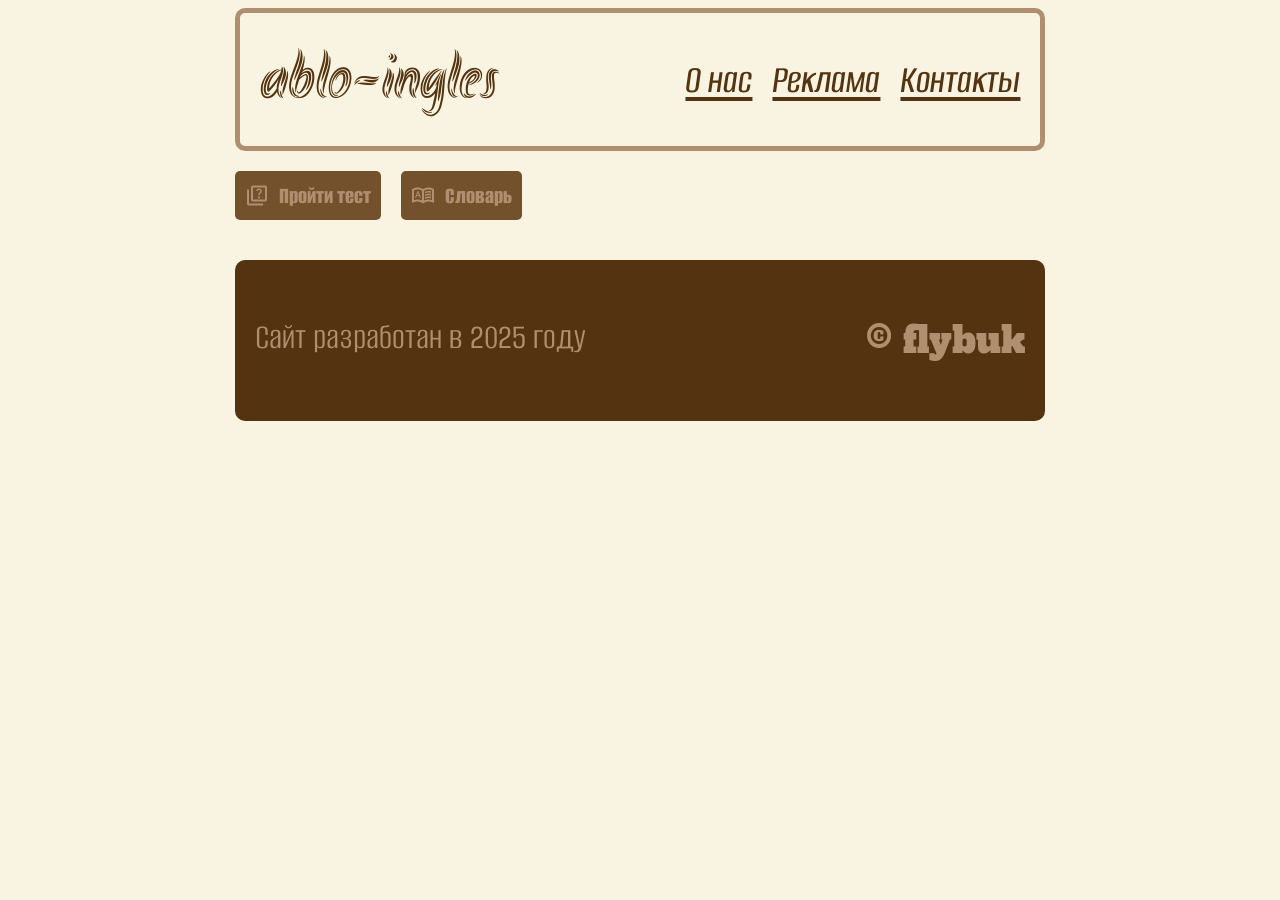
<file: index.html>
<!DOCTYPE html>
<html lang="ru">

<head>
    <meta charset="UTF-8">
    <meta name="viewport" content="width=device-width, initial-scale=1.0">
    <title>Document</title>
    <link rel="stylesheet" href="/css/fonts.css">
    <link rel="stylesheet" href="/css/vars.css">
    <link rel="stylesheet" href="/css/texts.css">
    <link rel="stylesheet" href="/css/main.css">
</head>

<body>
    <header>
        <a href="/" class="site-title">ablo-ingles</a>
        <nav>
            <a href="/about" class="nav-link">О нас</a>
            <a href="/ad" class="nav-link">Реклама</a>
            <a href="/contacts" class="nav-link">Контакты</a>
        </nav>
    </header>

    <main>
        <!-- Меню. Если пользователь не авторизован, удалить -->
        <div class="menu">
            <a class="menu-item" href="/quiz">
                <img src="/icons/quiz.svg" alt="Пройти тест" class="menu-icon">
                <span class="button-text">Пройти тест</span>
            </a>
            <a class="menu-item" href="/dictionary">
                <img src="/icons/dictionary.svg" alt="Словарь" class="menu-icon">
                <span class="button-text">Словарь</span>
            </a>
        </div>

        <div id="posts-cont"></div>
    </main>

    <footer>
        <p class="footer-text">Сайт разработан в 2025 году</p>
        <p class="footer-dev-text">© flybuk</p>
    </footer>

    <script src="/js/checkAuth.js"></script>

    <script>
        function renderPosts(data) {
            const cont = document.querySelector('#posts-cont')
            const frag = new DocumentFragment()

            const isAuth = sessionStorage.getItem('isAuth')

            if (!isAuth) {
                data.forEach(post => {
                    const postCont = document.createElement('div')
                    postCont.className = "post-cont"

                    const postPreview = document.createElement('span')
                    postPreview.className = "post-preview"
                    postPreview.textContent = post.post_text.split(" ").filter((w, i) => i < 10).join(" ")

                    postCont.appendChild(postPreview)

                    frag.appendChild(postCont)
                })

                cont.appendChild(frag)
            } else {
                data.forEach(post => {
                    
                })
            }

        }

        document.addEventListener('DOMContentLoaded', function() {
            fetch('https://ablo-ingles.omyraucy.workers.dev/posts', {
                method: "GET",
                headers: { "Content-Type": 'application/json' }
            })
                .then(resp => resp.json())
                .then(data => renderPosts(data.posts))
        })
    </script>
</body>

</html>
</file>
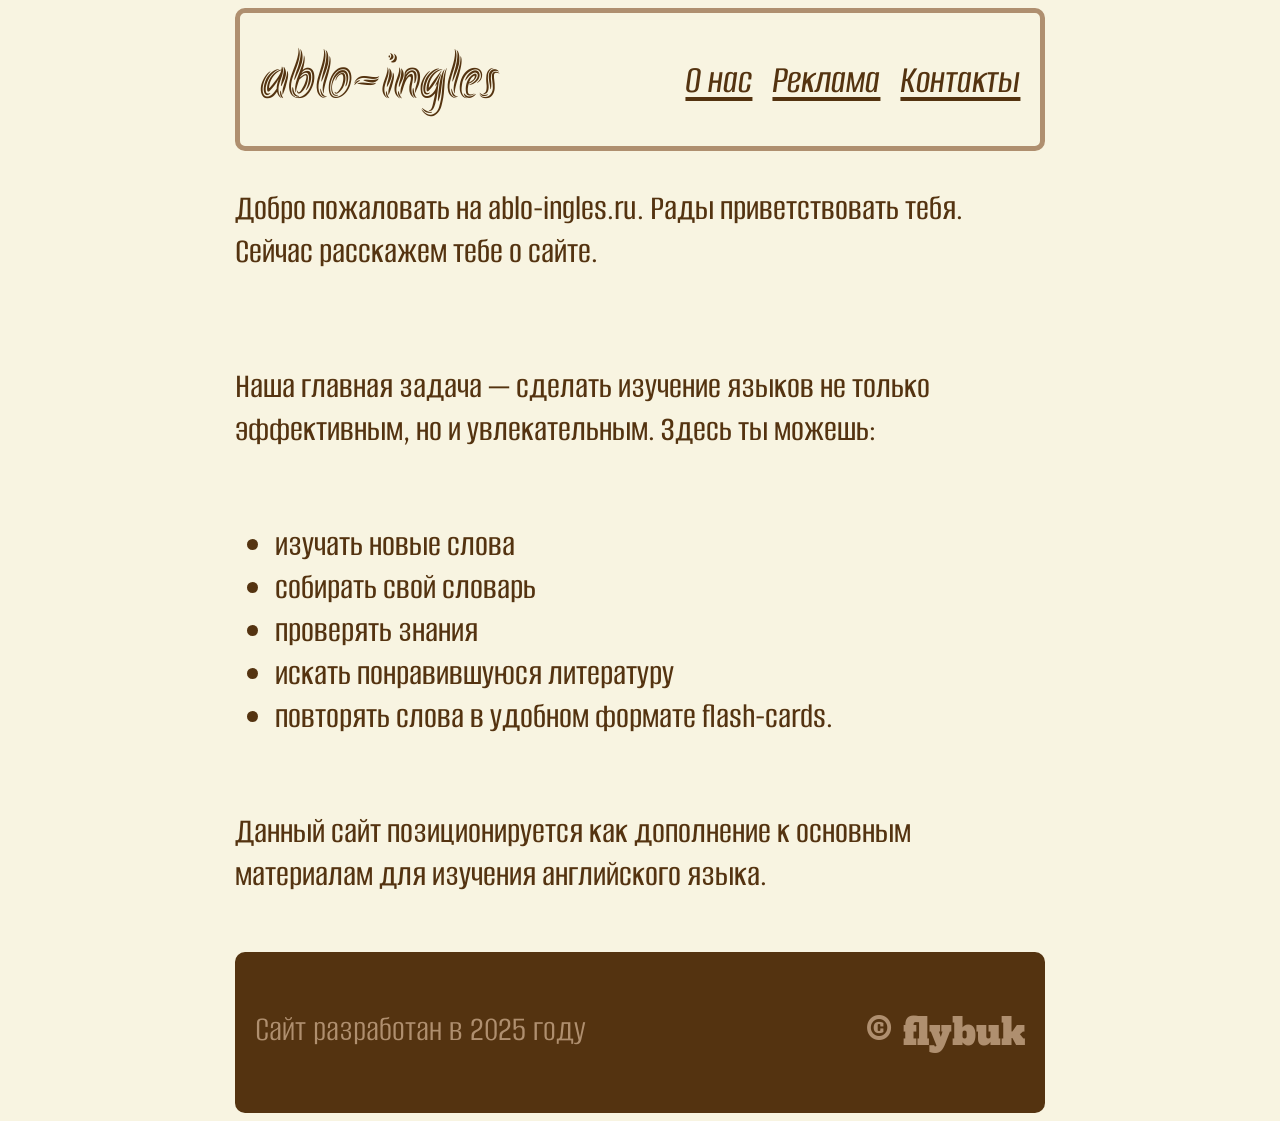
<file: about/index.html>
<!DOCTYPE html>
<html lang="ru">
<head>
    <meta charset="UTF-8">
    <meta name="viewport" content="width=device-width, initial-scale=1.0">
    <title>Document</title>
    <link rel="stylesheet" href="/css/fonts.css">
    <link rel="stylesheet" href="/css/vars.css">
    <link rel="stylesheet" href="/css/texts.css">
    <link rel="stylesheet" href="/css/main.css">
</head>
<body>
    <header>
        <a href="/" class="site-title">ablo-ingles</a>
        <nav>
            <a href="/about" class="nav-link">О нас</a>
            <a href="/ad" class="nav-link">Реклама</a>
            <a href="/contacts" class="nav-link">Контакты</a>
        </nav>
    </header>

    <div class="page">
        <p>Добро пожаловать на&nbsp;ablo-ingles.ru. Рады приветствовать тебя. Сейчас расскажем тебе о&nbsp;сайте.</p>
        <p>Наша главная задача&nbsp;&mdash; сделать изучение языков не&nbsp;только эффективным, но&nbsp;и&nbsp;увлекательным. Здесь ты&nbsp;можешь:</p>

        <ul>
            <li>изучать новые слова</li>
            <li>собирать свой словарь</li>
            <li>проверять знания</li>
            <li>искать понравившуюся литературу</li>
            <li>повторять слова в&nbsp;удобном формате flash-cards.</li>
        </ul>

        <p>Данный сайт позиционируется как дополнение к&nbsp;основным материалам для изучения английского языка.</p>
    </div>

    <footer>
        <p class="footer-text">Сайт разработан в 2025 году</p>
        <p class="footer-dev-text">© flybuk</p>
    </footer>
</body>
</html>
</file>
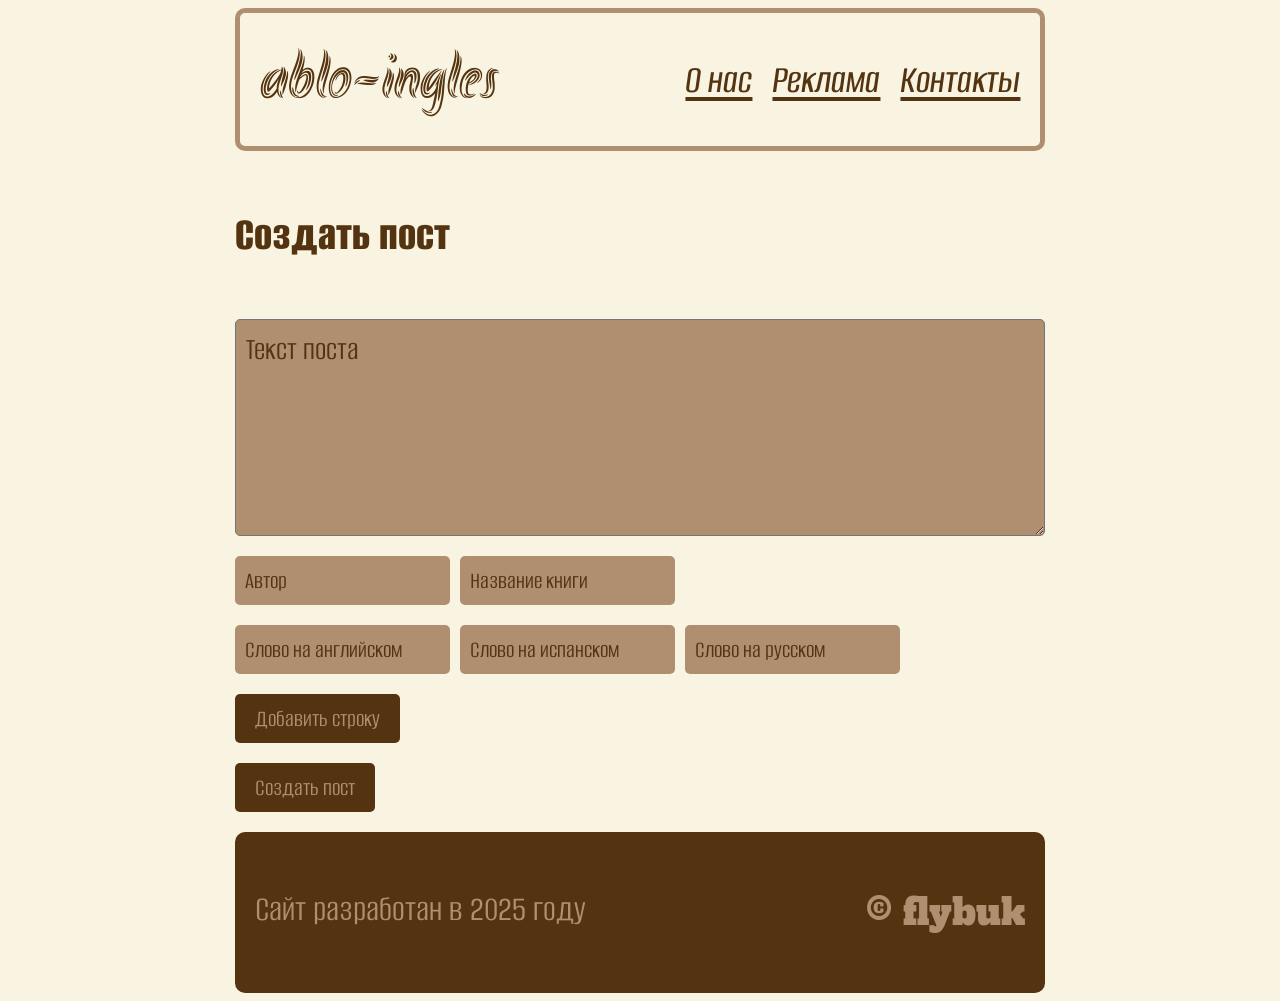
<file: admin/index.html>
<!DOCTYPE html>
<html lang="ru">
<head>
    <meta charset="UTF-8">
    <meta name="viewport" content="width=device-width, initial-scale=1.0">
    <title>Document</title>
    <link rel="stylesheet" href="/css/fonts.css">
    <link rel="stylesheet" href="/css/vars.css">
    <link rel="stylesheet" href="/css/texts.css">
    <link rel="stylesheet" href="/css/main.css">
    <link rel="stylesheet" href="/css/admin.css">
</head>
<body>
    <header>
        <a href="/" class="site-title">ablo-ingles</a>
        <nav>
            <a href="/about" class="nav-link">О нас</a>
            <a href="/ad" class="nav-link">Реклама</a>
            <a href="/contacts" class="nav-link">Контакты</a>
        </nav>
    </header>

    <main>
        <div class="page">
            <h2 class="header-text">Создать пост</h2>
    
            <textarea class="post-text" rows="5" placeholder="Текст поста"></textarea>

            <div class="post-data">
                <input type="text" placeholder="Автор" class="author">
                <input type="text" placeholder="Название книги" class="title">
            </div>

            <div class="create-words">
                <div class="row">
                    <input type="text" class="en" placeholder="Слово на английском">
                    <input type="text" class="es" placeholder="Слово на испанском">
                    <input type="text" class="ru" placeholder="Слово на русском">
                </div>
            </div>
            
            <button class="add-row">Добавить строку</button>
            <button class="create-post-btn">Создать пост</button>
        </div>
    </main>

    <footer>
        <p class="footer-text">Сайт разработан в 2025 году</p>
        <p class="footer-dev-text">© flybuk</p>
    </footer>

    <script>
        document.addEventListener('DOMContentLoaded', () => {
            const post = {}

            // Добавление нового ряда слов
            document.querySelector('.add-row').addEventListener('click', function() {
                const frag = new DocumentFragment()
                const rowEl = document.createElement('div')
                rowEl.className = "row"

                const inputEn = document.createElement('input')
                inputEn.className = "en"
                inputEn.placeholder = "Слово на английском"
                rowEl.appendChild(inputEn)

                const inputEs = document.createElement('input')
                inputEs.className = "es"
                inputEs.placeholder = "Слово на испанском"
                rowEl.appendChild(inputEs)

                const inputRu = document.createElement('input')
                inputRu.className = "ru"
                inputRu.placeholder = "Слово на русском"
                rowEl.appendChild(inputRu)

                frag.appendChild(rowEl)

                document.querySelector('.create-words').appendChild(frag)
            })
        
            // Сбор данных и добавление поста
            document.querySelector('.create-post-btn').addEventListener('click', function() {
                post['text'] = document.querySelector('textarea').value
                post['author'] = document.querySelector('.author').value
                post['title'] = document.querySelector('.title').value
                post['words'] = []

                document.querySelectorAll('.create-words .row').forEach(row => {
                    let words = {}
                    words['en'] = row.querySelector('.en').value
                    words['es'] = row.querySelector('.es').value
                    words['ru'] = row.querySelector('.ru').value
                    post['words'].push(words)
                })

                fetch('https://ablo-ingles.omyraucy.workers.dev/add-post', {
                    method: 'POST',
                    headers: { 'Content-Type': 'application/json' },
                    body: JSON.stringify(post)
                })
                    .then(resp => resp.json())
                    .then(data => { if (data.status === 'success') alert('Пост успешно создан') })
                    .catch(e => console.error(e))
            })
        })
    </script>
</body>
</html>
</file>
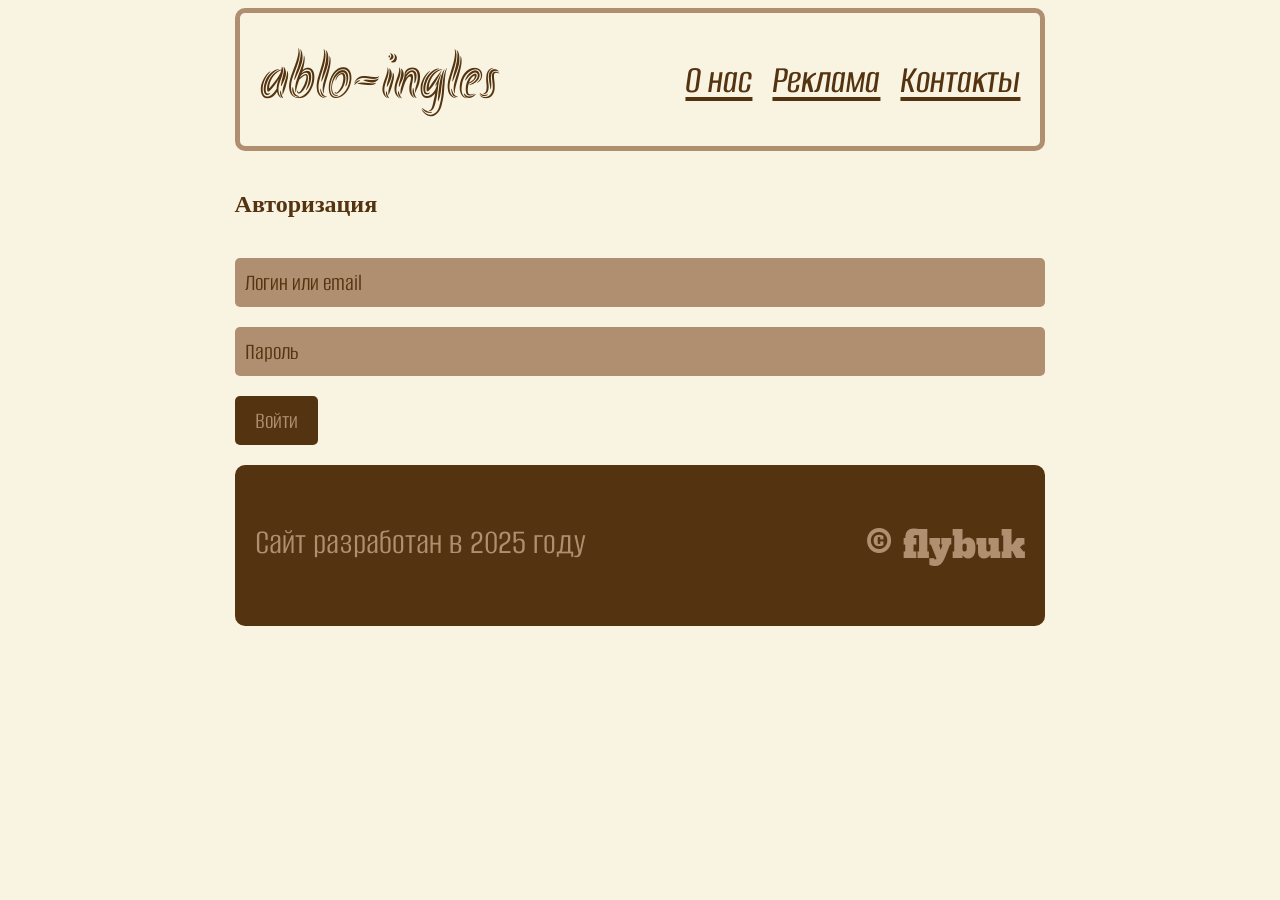
<file: login/index.html>
<!DOCTYPE html>
<html lang="ru">

<head>
    <meta charset="UTF-8">
    <meta name="viewport" content="width=device-width, initial-scale=1.0">
    <title>Document</title>
    <link rel="stylesheet" href="/css/fonts.css">
    <link rel="stylesheet" href="/css/vars.css">
    <link rel="stylesheet" href="/css/texts.css">
    <link rel="stylesheet" href="/css/main.css">
</head>

<body>
    <header>
        <a href="/" class="site-title">ablo-ingles</a>
        <nav>
            <a href="/about" class="nav-link">О нас</a>
            <a href="/ad" class="nav-link">Реклама</a>
            <a href="/contacts" class="nav-link">Контакты</a>
        </nav>
    </header>

    <main>
        <h2>Авторизация</h2>
        <input type="text" placeholder="Логин или email">
        <input type="password" placeholder="Пароль">
        <button>Войти</button>
    </main>

    <footer>
        <p class="footer-text">Сайт разработан в 2025 году</p>
        <p class="footer-dev-text">© flybuk</p>
    </footer>

    <script src="/js/checkAuth.js"></script>

    <script>
        if (sessionStorage.getItem('isAuth')) {
            location.href = '../index.html'
        }

        document.addEventListener('DOMContentLoaded', function () {
            const loginBtn = document.querySelector('button')
            loginBtn.onclick = () => {
                const inputs = document.querySelectorAll('input')
                const username = inputs[0].value
                const password = inputs[1].value

                fetch('https://ablo-ingles.omyraucy.workers.dev/login', {
                    method: "POST",
                    headers: { "Content-Type": "application/json" },
                    body: JSON.stringify({ username, password })
                })
                    .then(resp => resp.json())
                    .then(data => {
                        if (data.ok) {
                            localStorage.setItem('jwt', jwt)
                            sessionStorage.setItem('isAuth', true)
                            location.href = '../index.html'
                        }
                    })
            }
        })
    </script>
</body>

</html>
</file>
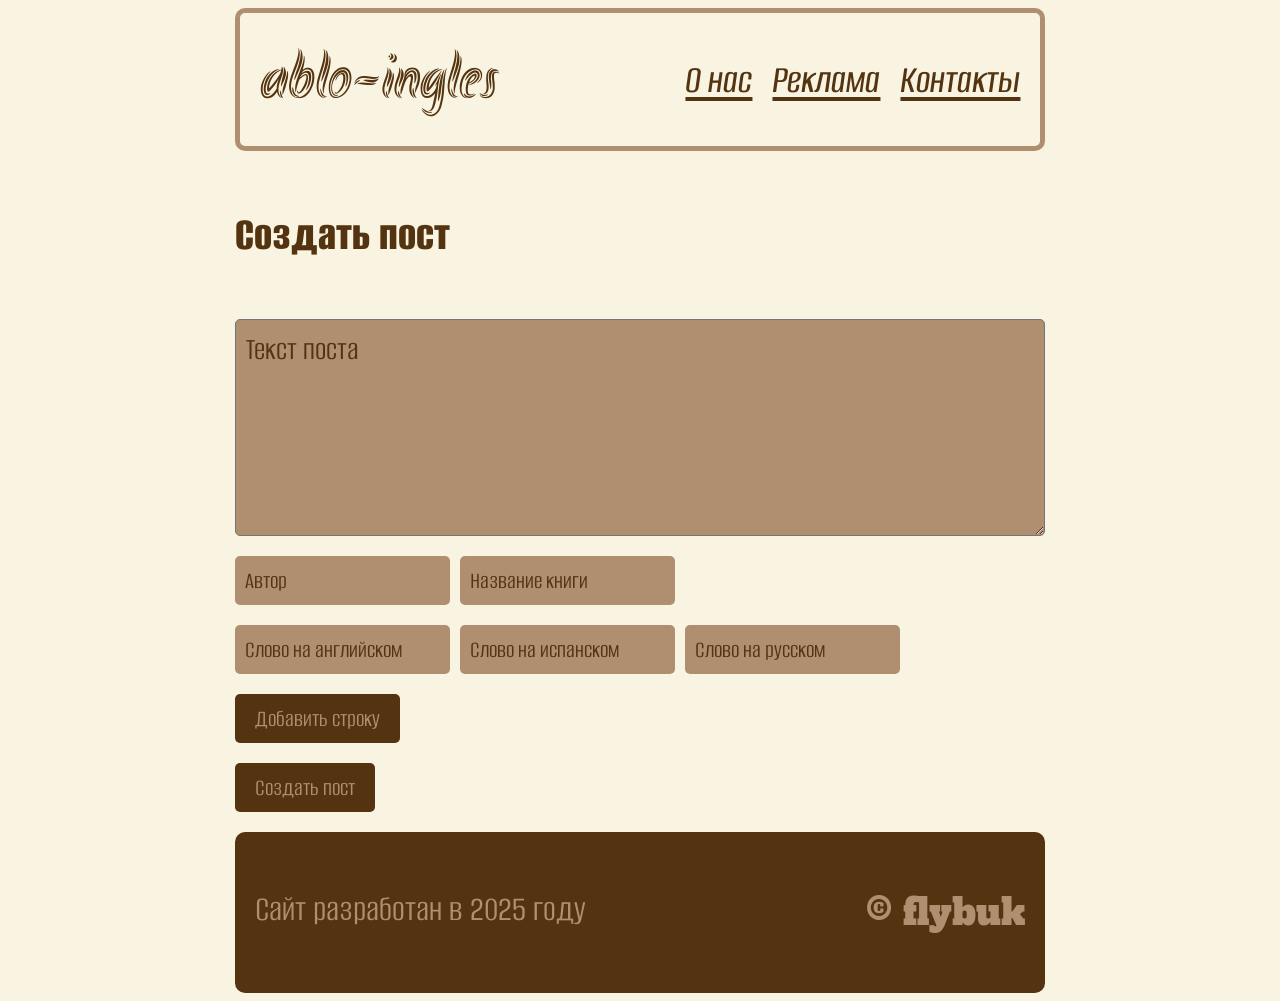
<file: admin/create-post/index.html>
<!DOCTYPE html>
<html lang="ru">
<head>
    <meta charset="UTF-8">
    <meta name="viewport" content="width=device-width, initial-scale=1.0">
    <title>Document</title>
    <link rel="stylesheet" href="/css/fonts.css">
    <link rel="stylesheet" href="/css/vars.css">
    <link rel="stylesheet" href="/css/texts.css">
    <link rel="stylesheet" href="/css/main.css">
    <link rel="stylesheet" href="/css/admin.css">
</head>
<body>
    <header>
        <a href="/" class="site-title">ablo-ingles</a>
        <nav>
            <a href="/about" class="nav-link">О нас</a>
            <a href="/ad" class="nav-link">Реклама</a>
            <a href="/contacts" class="nav-link">Контакты</a>
        </nav>
    </header>

    <main>
        <div class="page">
            <h2 class="header-text">Создать пост</h2>
    
            <textarea class="post-text" rows="5" placeholder="Текст поста"></textarea>

            <div class="post-data">
                <input type="text" placeholder="Автор" class="author">
                <input type="text" placeholder="Название книги" class="title">
            </div>

            <div class="create-words">
                <div class="row">
                    <input type="text" class="en" placeholder="Слово на английском">
                    <input type="text" class="es" placeholder="Слово на испанском">
                    <input type="text" class="ru" placeholder="Слово на русском">
                </div>
            </div>
            
            <button class="add-row">Добавить строку</button>
            <button class="create-post-btn">Создать пост</button>
        </div>
    </main>

    <footer>
        <p class="footer-text">Сайт разработан в 2025 году</p>
        <p class="footer-dev-text">© flybuk</p>
    </footer>

    <script src="/js/checkAuth.js"></script>

    <script>
        document.addEventListener('DOMContentLoaded', () => {
            const post = {}

            // Добавление нового ряда слов
            document.querySelector('.add-row').addEventListener('click', function() {
                const frag = new DocumentFragment()
                const rowEl = document.createElement('div')
                rowEl.className = "row"

                const inputEn = document.createElement('input')
                inputEn.className = "en"
                inputEn.placeholder = "Слово на английском"
                rowEl.appendChild(inputEn)

                const inputEs = document.createElement('input')
                inputEs.className = "es"
                inputEs.placeholder = "Слово на испанском"
                rowEl.appendChild(inputEs)

                const inputRu = document.createElement('input')
                inputRu.className = "ru"
                inputRu.placeholder = "Слово на русском"
                rowEl.appendChild(inputRu)

                frag.appendChild(rowEl)

                document.querySelector('.create-words').appendChild(frag)
            })
        
            // Сбор данных и добавление поста
            document.querySelector('.create-post-btn').addEventListener('click', function() {
                post['text'] = document.querySelector('textarea').value
                post['author'] = document.querySelector('.author').value
                post['title'] = document.querySelector('.title').value
                post['words'] = []

                document.querySelectorAll('.create-words .row').forEach(row => {
                    let words = {}
                    words['en'] = row.querySelector('.en').value
                    words['es'] = row.querySelector('.es').value
                    words['ru'] = row.querySelector('.ru').value
                    post['words'].push(words)
                })

                fetch('https://ablo-ingles.omyraucy.workers.dev/add-post', {
                    method: 'POST',
                    headers: { 'Content-Type': 'application/json' },
                    body: JSON.stringify(post)
                })
                    .then(resp => resp.json())
                    .then(data => { if (data.status === 'success') alert('Пост успешно создан') })
                    .catch(e => console.error(e))
            })
        })
    </script>
</body>
</html>
</file>
<file: css/fonts.css>
@import url('https://fonts.googleapis.com/css2?family=Akronim&family=Alfa+Slab+One&family=Alumni+Sans+Collegiate+One:ital@0;1&family=Alumni+Sans:ital,wght@0,100..900;1,100..900&family=IBM+Plex+Mono:ital,wght@0,100;0,200;0,300;0,400;0,500;0,600;0,700;1,100;1,200;1,300;1,400;1,500;1,600;1,700&display=swap');
</file>
<file: css/vars.css>
:root {
    --primary-color: #543310;
    --secondary-color: #74512D;
    --bg-color: #AF8F6F;
    --background-color: #F8F4E1;
}
</file>
<file: css/texts.css>
.site-title {
    font-size: 64px;
    font-family: "Akronim", cursive;
    color: var(--primary-color);
    text-decoration: none;
}

.nav-link {
    font-size: 40px;
    font-family: "Alumni Sans", sans-serif;
    font-weight: 500;
    font-style: italic;
    color: var(--primary-color);
    text-decoration: underline;
    text-underline-offset: 5px;
}

.button-text {
    font-size: 24px;
    font-family: "Alumni Sans", sans-serif;
    font-weight: 800;
    color: var(--bg-color);
    text-decoration: none;
}

.header-text {
    font-size: 48px;
    font-family: "Alumni Sans", sans-serif;
    font-weight: 800;
    color: var(--primary-color);
    text-decoration: none;
    line-height: 100%;
}

/* СТИЛИ СПИСКА ПОСТОВ */
.post-text-pinned {
    font-family: "Alumni Sans", sans-serif;
    font-size: 32px;
    color: var(--bg-color);
}

.post-link-pinned {
    font-family: "Alumni Sans", sans-serif;
    font-size: 32px;
    color: var(--bg-color);
    font-weight: 500;
    font-style: italic;
}

.post-text {
    font-family: "Alumni Sans", sans-serif;
    font-size: 32px;
    color: var(--primary-color);
}

.post-link {
    font-family: "Alumni Sans", sans-serif;
    font-size: 32px;
    color: var(--bg-color);
    font-weight: 500;
    font-style: italic;
}
/* СТИЛИ СПИСКА ПОСТОВ */


/* СТИЛИ СТРАНИЦЫ ПОСТА */
.post-detail-text {
    font-family: "Alumni Sans", sans-serif;
    font-size: 36px;
    color: var(--primary-color);
}
/* СТИЛИ СТРАНИЦЫ ПОСТА */

/* СТИЛИ СТРАНИЦЫ ТЕСТИРОВАНИЯ */
.question-text {
    font-family: "Alumni Sans", sans-serif;
    font-size: 48px;
    color: var(--primary-color);
    font-weight: 700;
}

.answer-text {
    font-family: "Alumni Sans", sans-serif;
    font-size: 40px;
    color: var(--primary-color);
    font-weight: 600;
}

.result-test-text {
    font-family: "Alumni Sans", sans-serif;
    font-size: 48px;
    color: var(--primary-color);
    font-weight: bold;
}
/* СТИЛИ СТРАНИЦЫ ТЕСТИРОВАНИЯ */

/* Тексты страницы */
.page span, .page p, .page li {
    font-family: "Alumni Sans", sans-serif;
    font-size: 36px;
    color: var(--primary-color);
    font-weight: 500;
}
/* Тексты страницы */

.side-text {
    font-family: "Alumni Sans", sans-serif;
    font-size: 32px;
    font-weight: 600;
    color: var(--primary-color);
}

.counter-num {
    font-family: "Alumni Sans", sans-serif;
    font-size: 128px;
    font-weight: 900;
    color: var(--primary-color);
}

.footer-text {
    font-family: "Alumni Sans", sans-serif;
    font-size: 36px;
    color: var(--bg-color);
}

.footer-dev-text {
    font-family: "Alfa Slab One", cursive;
    font-size: 36px;
    color: var(--bg-color);
}
</file>
<file: css/main.css>
body {
    padding: 0 17.7vw;
    background: var(--background-color);
    color: var(--primary-color);
    transition: all 0.3s ease;
}

/* Прописать тёмную тему */
body.dark {
    --background-color: #262626;
    --primary-color: #DDB68C;
    --secondary-color: #664729;
    --bg-color: #664729;
}

header {
    border: 5px solid var(--bg-color);
    border-radius: 10px;
    display: flex;
    justify-content: space-between;
    align-items: center;
    padding: 20px;
}

header nav {
    display: flex;
    gap: 20px;
}

main {
    margin: 20px 0;
    display: flex;
    flex-direction: column;
    gap: 20px;
}

.page {
    display: flex;
    flex-direction: column;
    gap: 20px;
}

button {
    background: var(--primary-color);
    color: var(--bg-color);
    border: none;
    padding: 10px 20px;
    border-radius: 5px;
    cursor: pointer;
    font-family: "Alumni Sans", sans-serif;
    font-size: 24px;
    width: fit-content;
}

textarea {
    padding: 10px;
    border-radius: 5px;
    background: var(--bg-color);
    color: var(--primary-color);
    outline: none;
    font-family: "Alumni Sans", sans-serif;
    font-size: 24px;
}

textarea::placeholder {
    color: var(--primary-color);
}

input {
    padding: 10px;
    border-radius: 5px;
    background: var(--bg-color);
    color: var(--primary-color);
    outline: none;
    border: none;
    font-family: "Alumni Sans", sans-serif;
    font-size: 24px;
}

input::placeholder {
    color: var(--primary-color);
}

.menu {
    display: flex;
    gap: 20px;
}

.menu-item {
    display: flex;
    gap: 10px;
    text-decoration: none;
    padding: 10px;
    background: var(--secondary-color);
    border-radius: 5px;
    width: stretch;
}

footer {
    background: var(--primary-color);
    margin-top: 20px;
    padding: 20px;
    display: flex;
    justify-content: space-between;
    border-radius: 10px;
}
</file>
<file: css/admin.css>
.create-words {
    display: flex;
    flex-direction: column;
    gap: 10px;
}

.row, .post-data {
    display: flex;
    gap: 10px;
}
</file>
